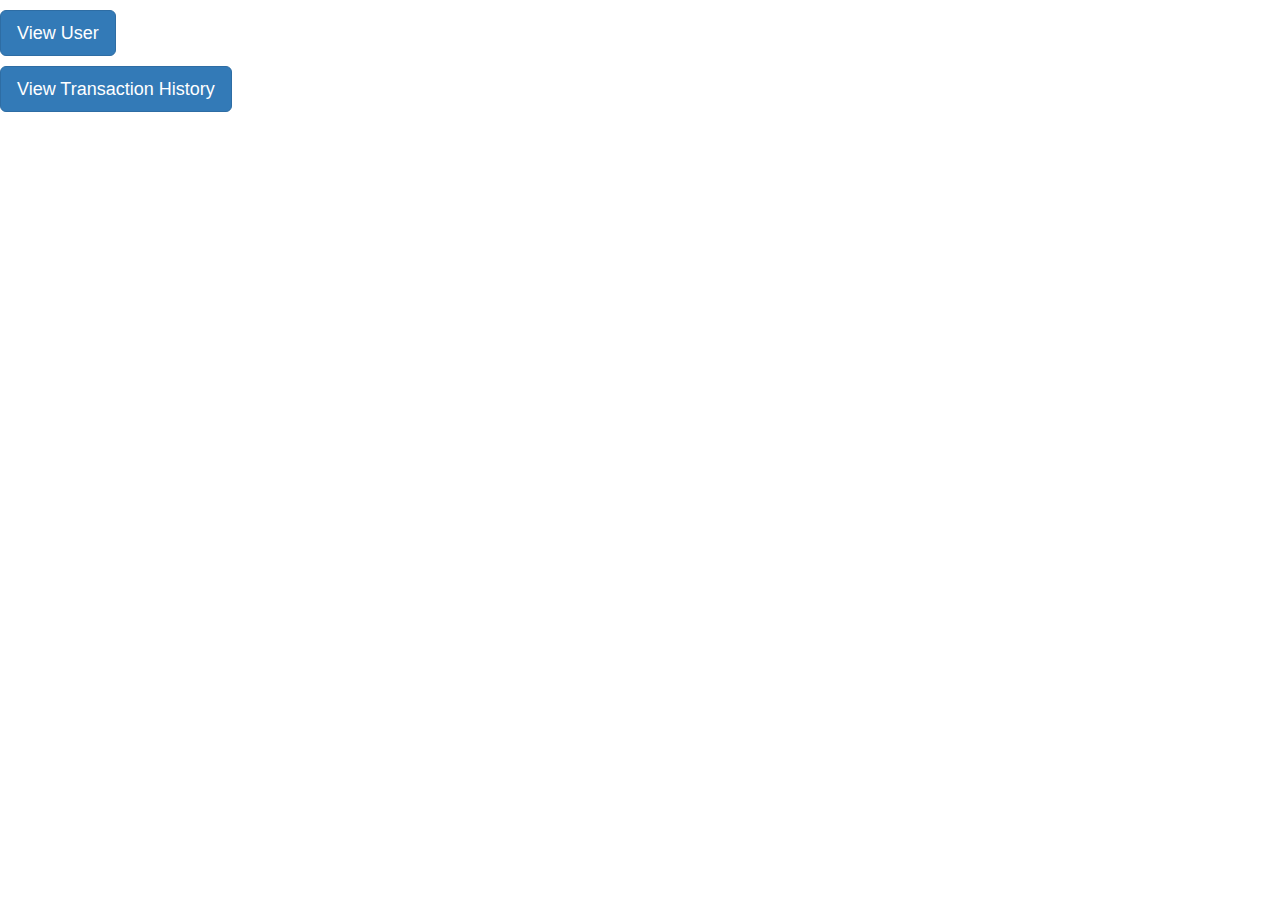
<file: Credit_Management/index.html>
<!DOCTYPE html>
 <html>
 <head>
 	<!-- <link rel="stylesheet" type="text/css" href="D:\bootstrap-4.3.1-dist\css"> -->
<link rel="stylesheet" href="https://maxcdn.bootstrapcdn.com/bootstrap/3.4.0/css/bootstrap.min.css">

<!-- jQuery library -->
<script src="https://ajax.googleapis.com/ajax/libs/jquery/3.3.1/jquery.min.js"></script>

<!-- Latest compiled JavaScript -->
<script src="https://maxcdn.bootstrapcdn.com/bootstrap/3.4.0/js/bootstrap.min.js"></script>
 	<meta name = "viewport" content = "width = device-width, initial-scale = 1">
 	<!-- <script src="https://ajax.googleapis.com/ajax/libs/jquery/3.3.1/jquery.min.js"></script> -->
 	<style type="text/css">
 		
 	</style>
 </head>
 <body>
 	<p></p>
 	<button id="but1" class="btn btn-primary btn-lg">View User</button>
 	<p></p>
 	<form method="get" action="transaction-history.php?id='2'">
 		<input type="submit" class="btn btn-primary btn-lg"  value="View Transaction History">
 	</form>
 	<p></p>
 	<div id="display">
 		
 	</div>
 	 <script type="text/javascript">
 	$(document).ready(function(){
  $("button").click(function(){
    $("#display").load("viewuser.php");
  });
});
 </script>
 </body>
  </html>
</file>
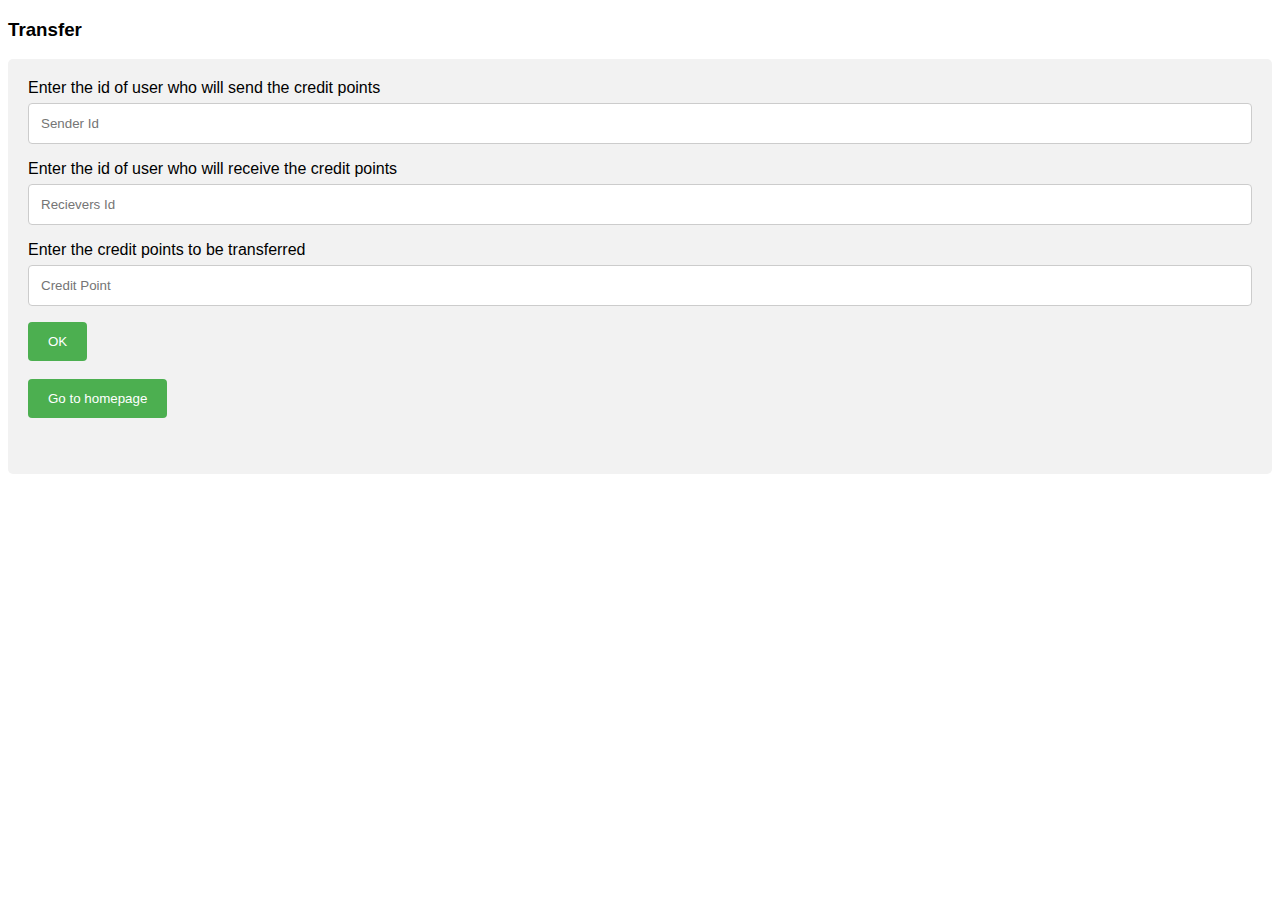
<file: Credit_Management/transfer.html>
<!DOCTYPE html>
<html>
<head>
<meta name="viewport" content="width=device-width, initial-scale=1">
<style>
body {font-family: Arial, Helvetica, sans-serif;}
* {box-sizing: border-box;}

input[type=number],button {
  width: 100%;
  padding: 12px;
  border: 1px solid #ccc;
  border-radius: 4px;
  box-sizing: border-box;
  margin-top: 6px;
  margin-bottom: 16px;
  resize: vertical;
}

input[type=submit] {
  background-color: #4CAF50;
  color: white;
  padding: 12px 20px;
  border: none;
  border-radius: 4px;
  cursor: pointer;
}

input[type=submit]:hover {
  background-color: #45a049;
}

.container {
  border-radius: 5px;
  background-color: #f2f2f2;
  padding: 20px;
}
</style>
</head>
<body>

<h3>Transfer</h3>

<div class="container">
  <form action="transfer.php" method="post">
    <label for="seid">Enter the id of user who will send the credit points</label>
    <input type="number" id="sid" name="se" placeholder="Sender Id">
    <label for="reid">Enter the id of user who will receive the credit points</label>
    <input type="number" id="rid" name="re" placeholder="Recievers Id"> 

    <label for="amtpt">Enter the credit points to be transferred</label>
    <input type="number" id="amt" name="pt" placeholder="Credit Point">

    

    <input type="submit" value="OK" name='new'>
  </form>
  <br>
  <form action="index.html">
    <input type="submit" value="Go to homepage" name="hello">
  </form>
  <br><br>
</div>

</body>
</html>
</file>
